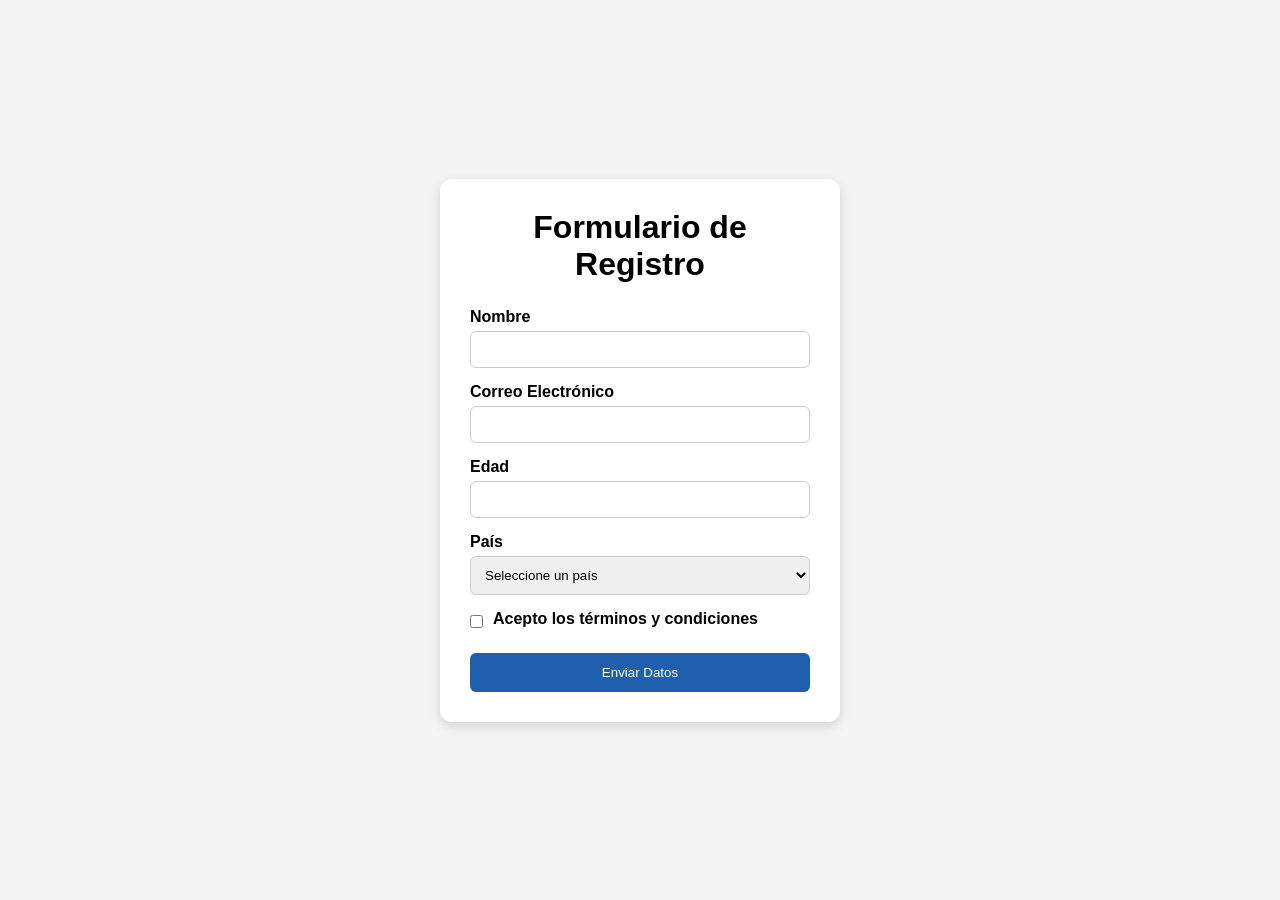
<file: index.html>
<!DOCTYPE html>
<html lang="es">
    <head>
        <meta charset="UTF-8">
        <meta name="viewport" content="width=device-width, initial-scale=1.0">
        <title>Formulario de Registro</title>
        <link rel="stylesheet" href="style.css">
    </head>
    <body>

        <main class="contenedor">

            <form id="formulario">

                <h1>Formulario de Registro</h1>

                <div class="campo">
                    <label for="nombre">Nombre</label>
                    <input type="text" id="nombre">
                </div>

                <div class="campo">
                    <label for="email">Correo Electrónico</label>
                    <input type="text" id="email">
                </div>

                <div class="campo">
                    <label for="edad">Edad</label>
                    <input type="number" id="edad">
                </div>

                <div class="campo">
                    <label for="pais">País</label>

                    <select id="pais">
                        <option value="">Seleccione un país</option>
                        <option value="Argentina">Argentina</option>
                        <option value="Brasil">Brasil</option>
                        <option value="Chile">Chile</option>
                        <option value="Uruguay">Uruguay</option>
                        <option value="Paraguay">Paraguay</option>
                        <option value="Bolivia">Bolivia</option>
                    </select>
                </div>

                <div class="check">

                    <input type="checkbox" id="terminos">

                    <label for="terminos">
                        Acepto los términos y condiciones
                    </label>

                </div>

                <button type="submit">
                    Enviar Datos
                </button>

            </form>

        </main>

        <script src="validacion.js"></script>

    </body>
</html>
</file>
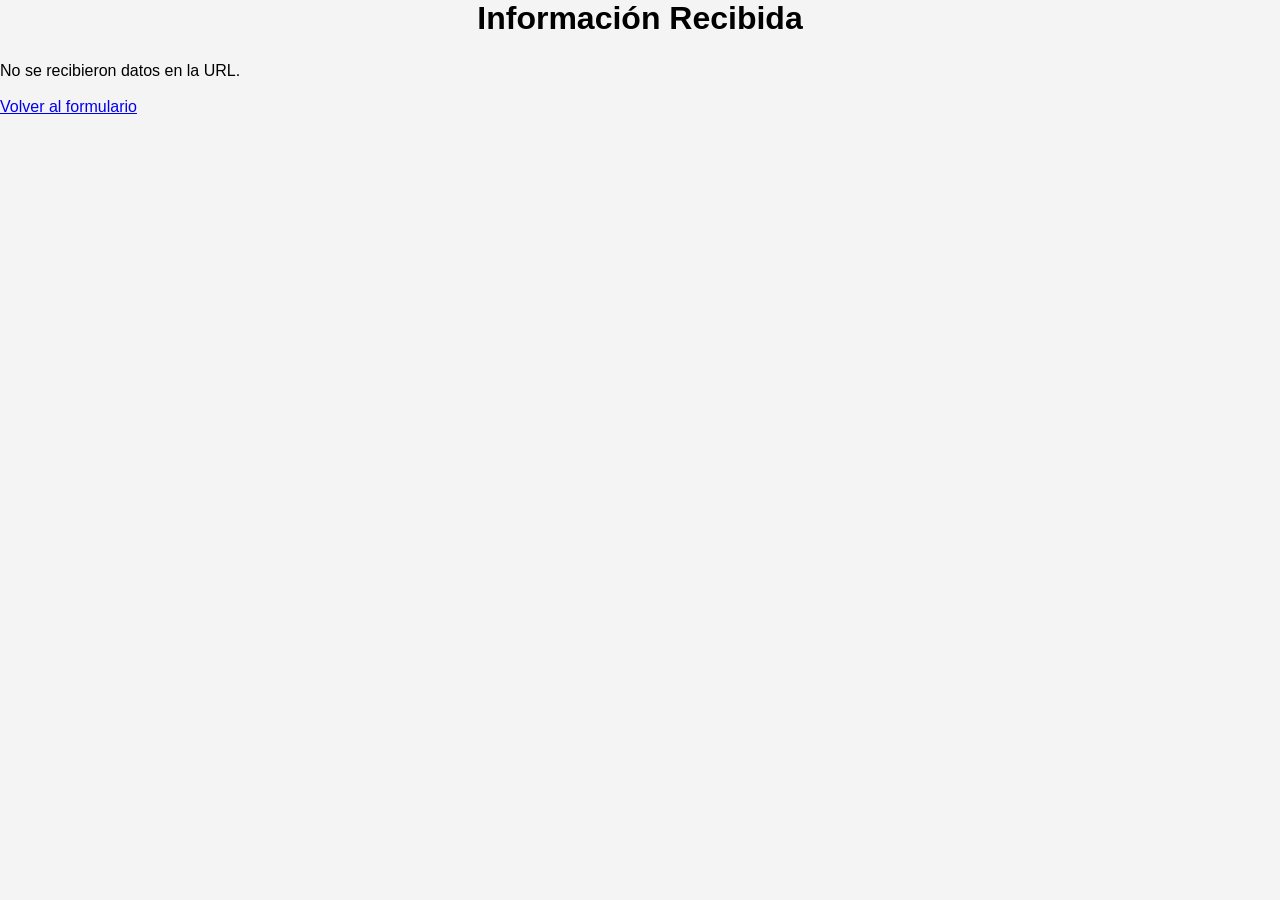
<file: resultado.html>
<!DOCTYPE html>
<html lang="es">
<head>
    <meta charset="UTF-8">
    <link rel="stylesheet" href="style.css">
    <meta name="viewport" content="width=device-width, initial-scale=1.0">
    <title>Datos Recibidos</title>
</head>
<body>
    <h1>Información Recibida</h1>
    <div id="contenedorDatos"></div>

    <br>
    <a href="index.html">Volver al formulario</a>

    <script src="resultado.js"></script>
</body>
</html>
</file>
<file: style.css>
*{
    margin: 0;
    padding: 0;
    box-sizing: border-box;
    font-family: Arial, Helvetica, sans-serif;
}

body{
    background-color: #f4f4f4;
}

.contenedor{
    min-height: 100vh;
    display: flex;
    justify-content: center;
    align-items: center;
}

form{
    background-color: white;
    width: 400px;
    padding: 30px;
    border-radius: 12px;
    box-shadow: 0 4px 12px rgba(0,0,0,.15);
}

h1{
    text-align: center;
    margin-bottom: 25px;
}

.campo{
    margin-bottom: 15px;
    display: flex;
    flex-direction: column;
}

label{
    margin-bottom: 5px;
    font-weight: bold;
}

input,
select{
    padding: 10px;
    border: 1px solid #ccc;
    border-radius: 6px;
}

.check{
    display: flex;
    align-items: center;
    gap: 10px;
    margin-top: 15px;
}

.check input{
    width: auto;
}

button{
    width: 100%;
    margin-top: 20px;
    padding: 12px;
    border: none;
    border-radius: 6px;
    background-color: #1f5fae;
    color: white;
    cursor: pointer;
}

button:hover{
    background-color: #184d8f;
}
</file>
